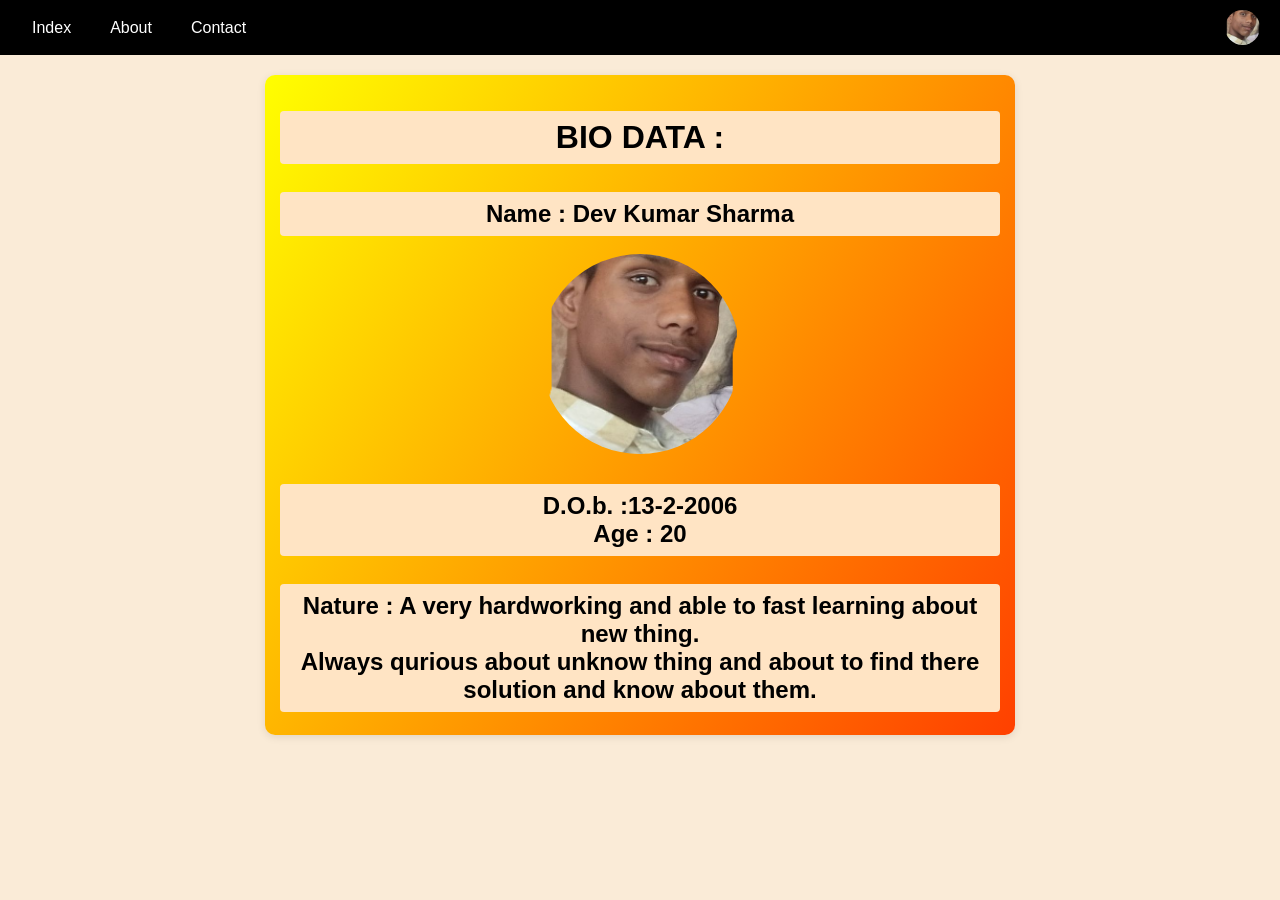
<file: index.html>
<!DOCTYPE html>
<html lang="en">

<head>
    <meta charset="UTF-8">
    <meta name="viewport" content="width=device-width, initial-scale=1.0">
    <title>Bio data</title>
    <link rel="stylesheet" href="style.css">
</head>

<body>

    <nav class="navbar">
        <nav class="nav-toggle" aria-label="Toggle navigation">☰</nav>
        <ul class="nav-items">
            <li><a href="index.html">Index</a></li>
            <li><a href="about.html">About</a></li>
            <li><a href="contact.html">Contact</a></li>
            <li class="dev"><img src="d.png" alt="Dev Kumar Sharma"></li>
        </ul>
    </nav>
    <script src="script.js"></script>
    <div class="container">
        <div class="bio">
            <h1>BIO DATA :</h1>
        </div>
        <div class="h">
            <h2>Name : Dev Kumar Sharma</h2>
        </div>
        <div class="img">
            <img src="d.png"
                alt="My image"></img>
        </div>
        <div class="dob">
            <h2>D.O.b. :13-2-2006 <br>Age : 20</h2>
        </div>
        <div class="na">
            <h2>Nature : A very hardworking and able to fast learning about new thing.<br>Always qurious about unknow
                thing and about to find there solution and know about them.</h2>
        </div>
    </div>
</body>

</html>
</file>
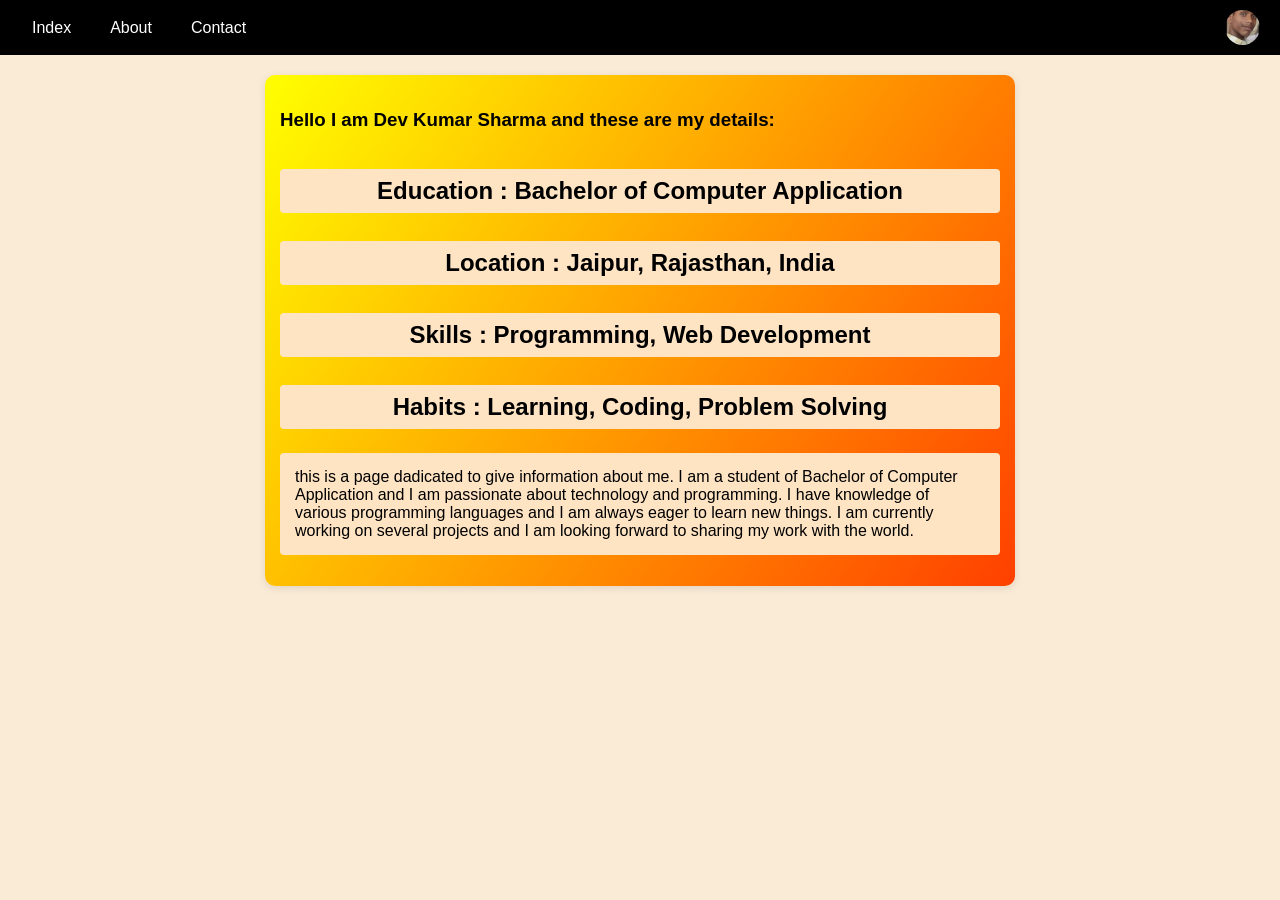
<file: about.html>
<!DOCTYPE html>
<html lang="en">

<head>
    <meta charset="UTF-8">
    <meta name="viewport" content="width=device-width, initial-scale=1.0">
    <title>Baio data</title>
    <link rel="stylesheet" href="style.css">
</head>

<body>
    <nav class="navbar">
        <nav class="nav-toggle" aria-label="Toggle navigation">☰</nav>
        <ul class="nav-items">
            <li><a href="index.html">Index</a></li>
            <li><a href="about.html">About</a></li>
            <li><a href="contact.html">Contact</a></li>
            <li class="dev"><img src="d.png" alt="Dev Kumar Sharma"></li>
        </ul>
    </nav>
    <script src="script.js"></script>
    <div class="container">
        <div class="h">
            <h3>Hello I am Dev Kumar Sharma and these are my details:</h3>
        </div>
        <div class="edu">
            <h2>Education : Bachelor of Computer Application</h2>
        </div>
        <div class="loc">
            <h2>Location : Jaipur, Rajasthan, India</h2>
        </div>
        <div class="skil">
            <h2>Skills : Programming, Web Development</h2>
        </div>
        <div class="hab">
            <h2>Habits : Learning, Coding, Problem Solving</h2>
        </div>
        <div class="p">
            <p>this is a page dadicated to give information about me. I am a student of Bachelor of Computer Application
                and I am passionate about technology and programming. I have knowledge of various programming languages
                and I am always eager to learn new things. I am currently working on several projects and I am looking
                forward to sharing my work with the world.</p>
        </div>
    </div>
</body>

</html>
</file>
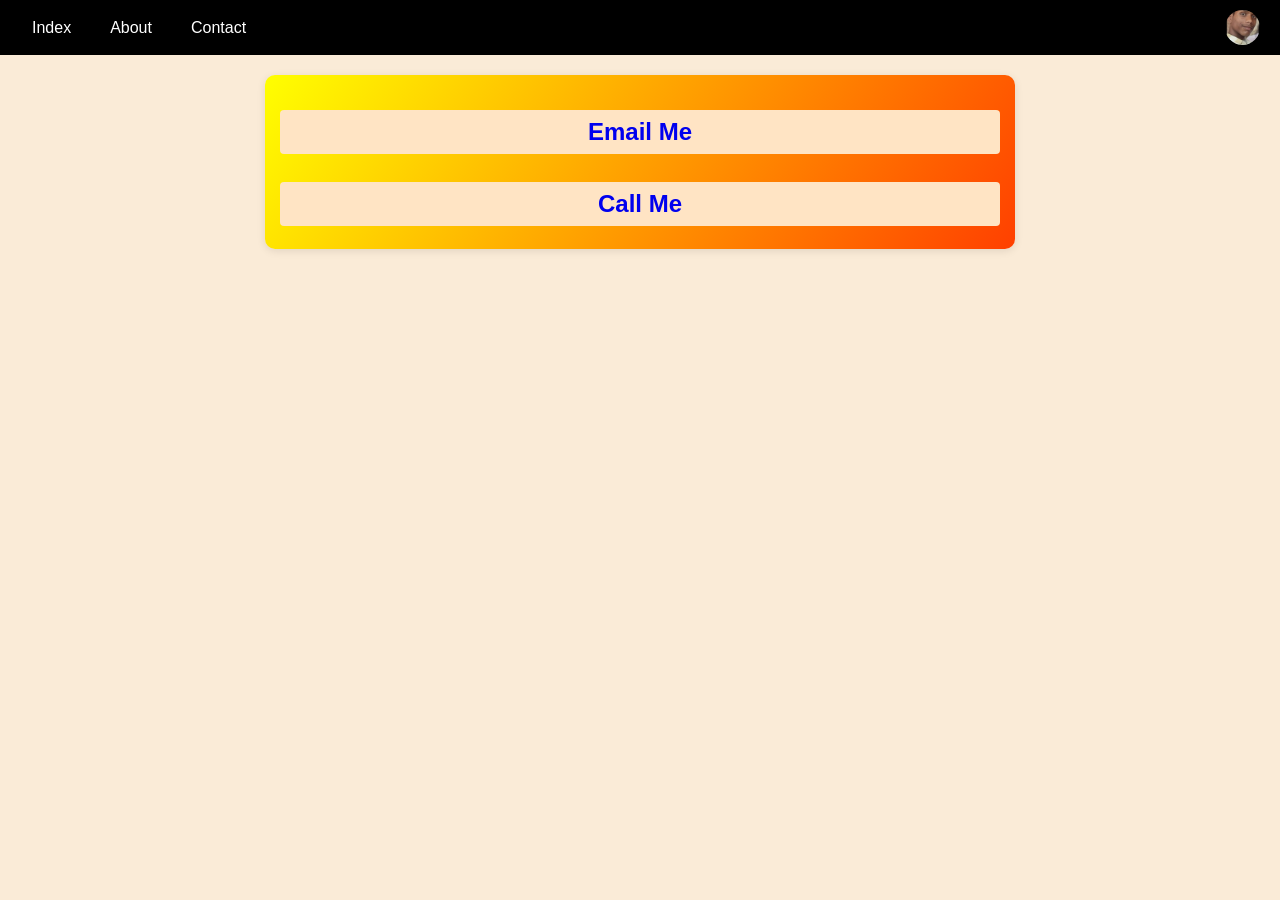
<file: contact.html>
<!DOCTYPE html>
<html lang="en">

<head>
  <meta charset="UTF-8">
  <meta name="viewport" content="width=device-width, initial-scale=1.0">
  <title>Baio data</title>
  <link rel="stylesheet" href="style.css">
</head>

<body>
  <nav class="navbar">
    <nav class="nav-toggle" aria-label="Toggle navigation">☰</nav>
    <ul class="nav-items">
      <li><a href="index.html">Index</a></li>
      <li><a href="about.html">About</a></li>
      <li><a href="contact.html">Contact</a></li>
      <li class="dev"><img src="d.png" alt="Dev Kumar Sharma"></li>
    </ul>
  </nav>
  <script src="script.js"></script>
  <div class="container">
    <div class="em">
      <a href="mailto:ddevsharma2006@gmail.com">
        <h2>Email Me</h2>
      </a>
    </div>
    <div class="ph">
      <a href="tel:+919216776992">
        <h2>Call Me</h2>
      </a>
    </div>
  </div>
</body>

</html>
</file>
<file: style.css>
* {
    box-sizing: border-box;
}

body {
    font-family: Arial, sans-serif;
    background-color: antiquewhite;
    margin: 0;
    padding: 0;
}

.container {
    display: flex;
    flex-direction: column;
    color: black;
    max-height: 100%;
    max-width: 750px;
    margin: 20px auto;
    background: linear-gradient(125deg, yellow, red, green, blue);
    background-size: 400% 400%;
    animation: moveGradient 30s ease infinite;
    padding: 15px;
    border-radius: 10px;
    box-shadow: 0 2px 8px rgba(0, 0, 0, 0.1);
}

@keyframes moveGradient {

    0%,
    15% {
        background-position: 0% 50%;
    }

    25%,
    40% {
        background-position: 33% 50%;
    }

    50%,
    65% {
        background-position: 66% 50%;
    }

    75%,
    90% {
        background-position: 100% 50%;
    }

    100% {
        background-position: 0% 50%;
    }
}

h1,
h2 {
    text-align: center;
    background-color: bisque;
    padding: 8px;
    margin-bottom: .5rem;
    border-radius: 4px;
}

p {
    background-color: bisque;
    padding: 15px;
    border-radius: 4px;
    margin-bottom: 1rem;
}

/* --- Navigation Bar --- */
.navbar {
    display: flex;
    justify-content: space-between;
    background: black;
    padding: 10px 20px;
    width: 100%;
}

.nav-toggle {
    display: none;
    background: none;
    border: none;
    color: white;
    font-size: 1.5rem;
    cursor: pointer;
}

.nav-items {
    display: flex;
    align-items: center;
    gap: 15px;
    list-style: none;
    margin: 0;
    padding: 0;
    width: 100%;
    justify-content: flex-end;
}

.nav-items li a {
    color: white;
    text-decoration: none;
    padding: 8px 12px;
    border-radius: 4px;
    transition: all 0.3s ease;
}

.nav-items li a:hover {
    background-color: rgba(255, 255, 255, 0.1);
    color: bisque;
}

.nav-items li.dev {
    margin-left: auto;
}

.nav-items li.dev img {
    width: 35px;
    height: 35px;
    border-radius: 50%;
    object-fit: cover;
    display: block;
}

/* --- Main Bio Image --- */
.img {
    display: flex;
    justify-content: center;
    margin: 10px auto;
}

.container>.img img {
    width: 160px;
    height: 160px;
    border-radius: 50%;
    object-fit: cover;
    display: block;
}

a{
    text-decoration: none;
}

/* --- Media Queries for Dynamic Responsiveness --- */

/* 📱 Mobile Devices (up to 768px) */
@media (max-width: 768px) {
    .container {
        padding: 15px;
        margin: 1rem auto;
    }

    h1 {
        font-size: 22px;
    }

    h2 {
        font-size: 16px;
    }

    .container>.img img {
        width: 120px;
        height: 120px;
    }

    .navbar {
        flex-wrap: wrap;
    }

    .nav-toggle {
        display: block;
    }

    .nav-items {
        width: 100%;
        flex-direction: column;
        gap: 0;
        display: none;
        margin-top: 0.5rem;
    }

    .nav-items.show {
        display: flex;
    }

    .nav-items li {
        width: 100%;
        text-align: center;
    }

    .nav-items li a {
        display: block;
        padding: 0.75rem 0;
        border-top: 1px solid rgba(255, 255, 255, 0.1);
    }

    /* On mobile, reset margin-left so it fits nicely in stacked menu */
    .nav-items li.dev {
        margin: 10px auto 0 auto;
    }

    .nav-items li.dev img {
        width: 40px;
        height: 40px;
        margin: 0 auto;
    }
}

/* 📋 Tablets (769px to 1024px) */
@media (min-width: 769px) and (max-width: 1024px) {
    .container>.img img {
        width: 160px;
        height: 160px;
    }
}

/* 💻 Desktop (1025px and up) */
@media (min-width: 1025px) {
    .container>.img img {
        width: 200px;
        height: 200px;
    }
}
</file>
